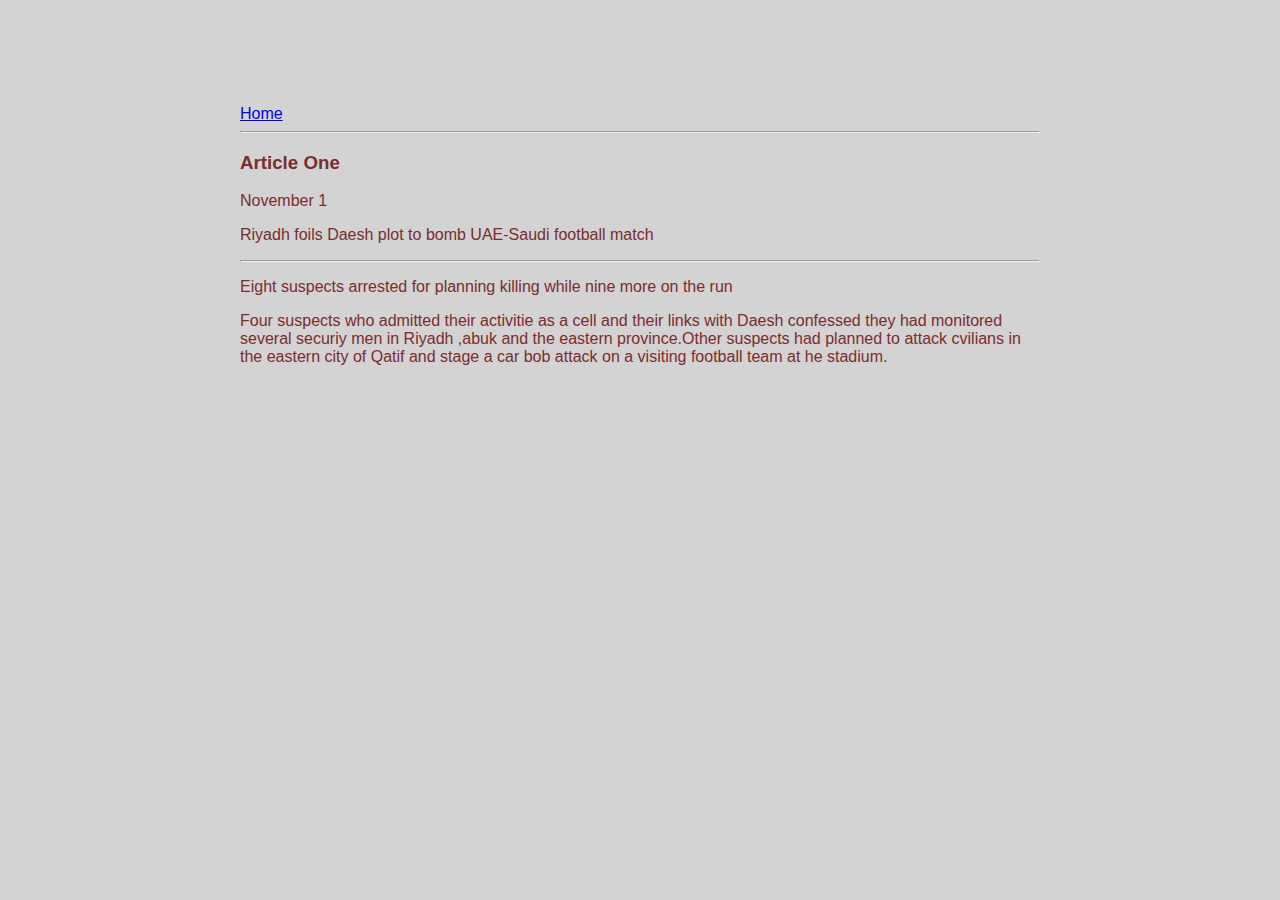
<file: ui/article-one.html>
<html>
    <head>
        <title>
            Article One - Rekha Manoj
        </title>
        <meta name = "viewport" content= "width = device-width , initial-scale=1"/>
    
    <link href="/ui/style.css" rel="stylesheet" />

   
    
    </head>
    
    <body>
        <div class="container" >                         
           <div>
              <a href = '/' > Home </a>
           </div>
           <hr/>
           <h3>
              Article One
           </h3>
           <div>
             November 1
           </div>
           <div>
             <p> 
              Riyadh foils Daesh plot to bomb UAE-Saudi football match
             </p>
             <hr/>
             <p>
              Eight suspects arrested for planning killing while nine more on the run 
             </p>
              <p>
              Four suspects who admitted their activitie as a cell and their links with Daesh confessed they had monitored several securiy men in Riyadh ,abuk and the eastern province.Other suspects had planned to attack cvilians in the eastern city of Qatif and stage a car bob attack on a visiting football team at he stadium.
             
             </p>
       
           </div>
        
        </div>
    </body>
</html>
</file>
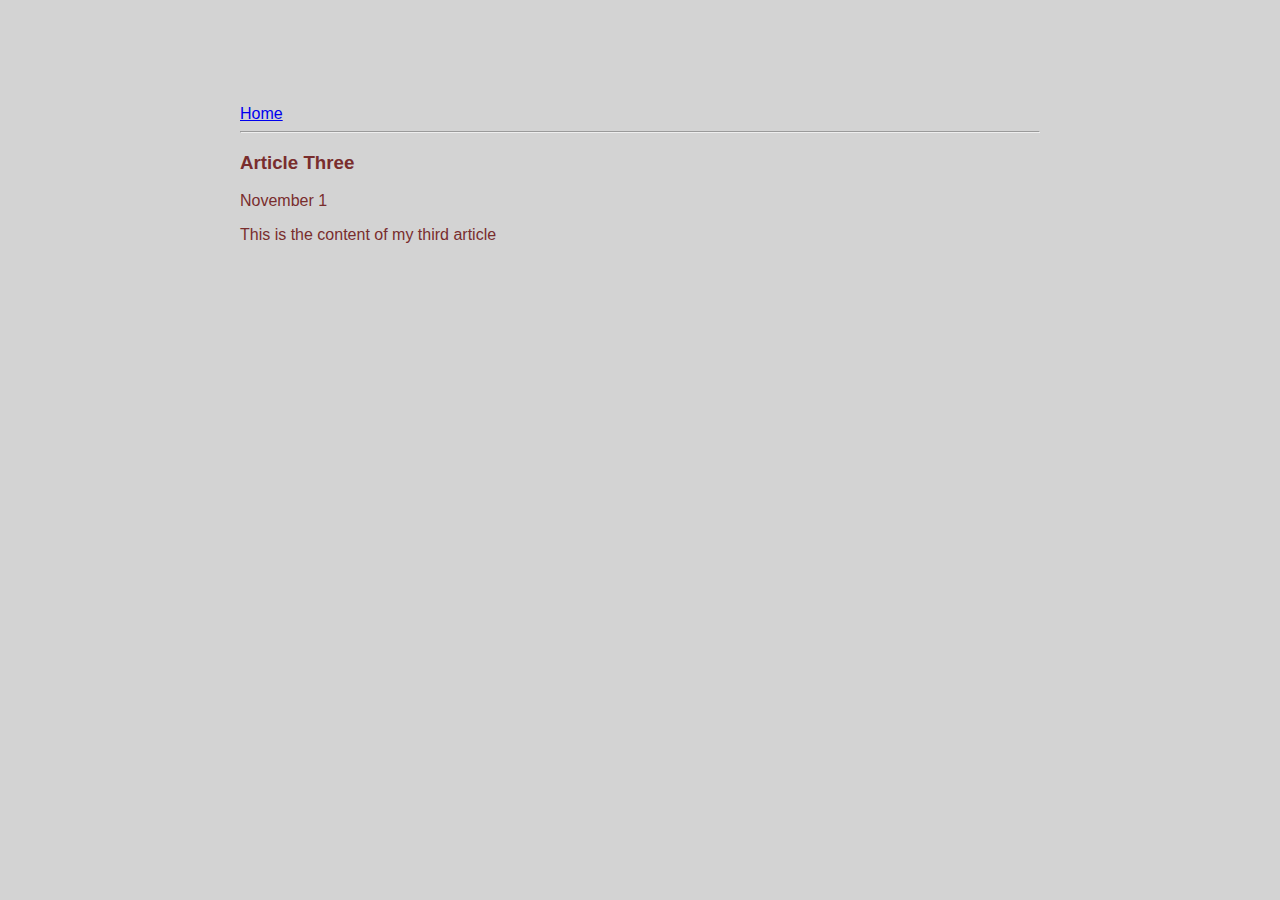
<file: ui/article-three.html>
<html>
    <head>
        <title>
            Article Three - Rekha Manoj
        </title>
         <meta name = "viewport" content= "width = device-width , initial-scale=1"/>
         <link href="/ui/style.css" rel="stylesheet" />
    </head>
    <body>
       <div  class= "container">
           <div>
                <a href = '/' > Home </a>
           </div>
           <hr/>
           <h3>
                Article  Three
           </h3>
           <div>
              November 1
           </div>
           <div>
           <p>
                This is the content of my third article
           </p>
           </div>
        </div>
    </body>
</html>
</file>
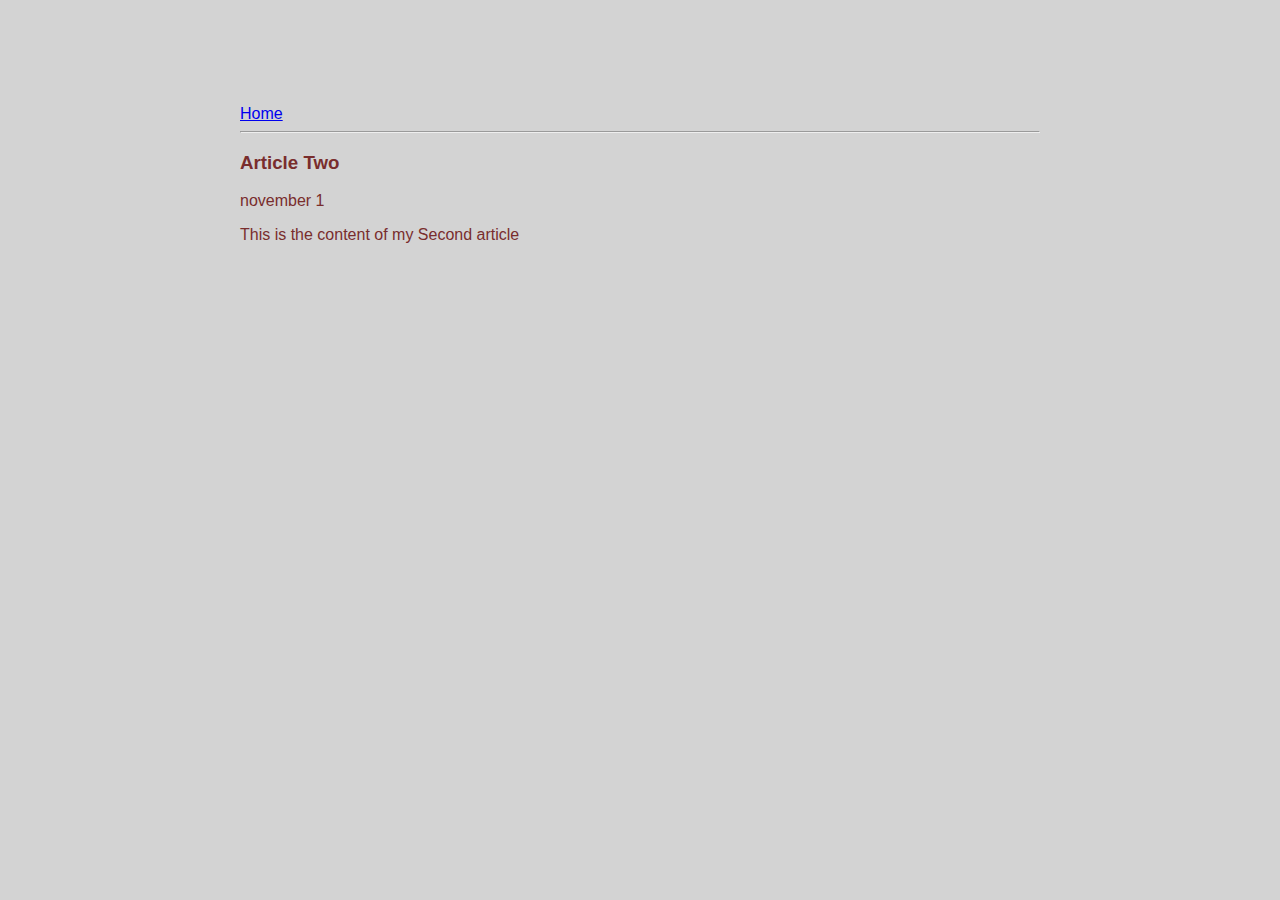
<file: ui/article-two.html>
<html>
    <head>
        <title>
            Article Two - Rekha Manoj
        </title>
         <meta name = "viewport" content= "width = device-width , initial-scale=1"/>
    
    <link href="/ui/style.css" rel="stylesheet" />
    </head>
        
    <body>
        <div class="container" >  
            <div>
                <a href = '/' > Home </a>
            </div>
            <hr/>
            <h3>
               Article Two
            </h3>
            <div>
              november 1
            </div>
            <div>
               <p>
                 This is the content of my Second article
               </p>
            </div>
        </div>  
    </body>
    
     </html>
</file>
<file: ui/style.css>
body {
    font-family: sans-serif;
    background-color: lightgrey;
    margin-top: 75px;
}

.center {
    text-align: center;
}

.text-big {
    font-size: 300%;
}

.bold {
    font-weight: bold;
}

.img-medium {
    height: 200px;
}
 .container {
           max-width: 800px;
           margin: 0 auto;
           color: #792d2d;
           font-family: sans-serif;
           padding-top: 30;
           padding-left: 10;
           padding-right: 10;
          }
</file>
